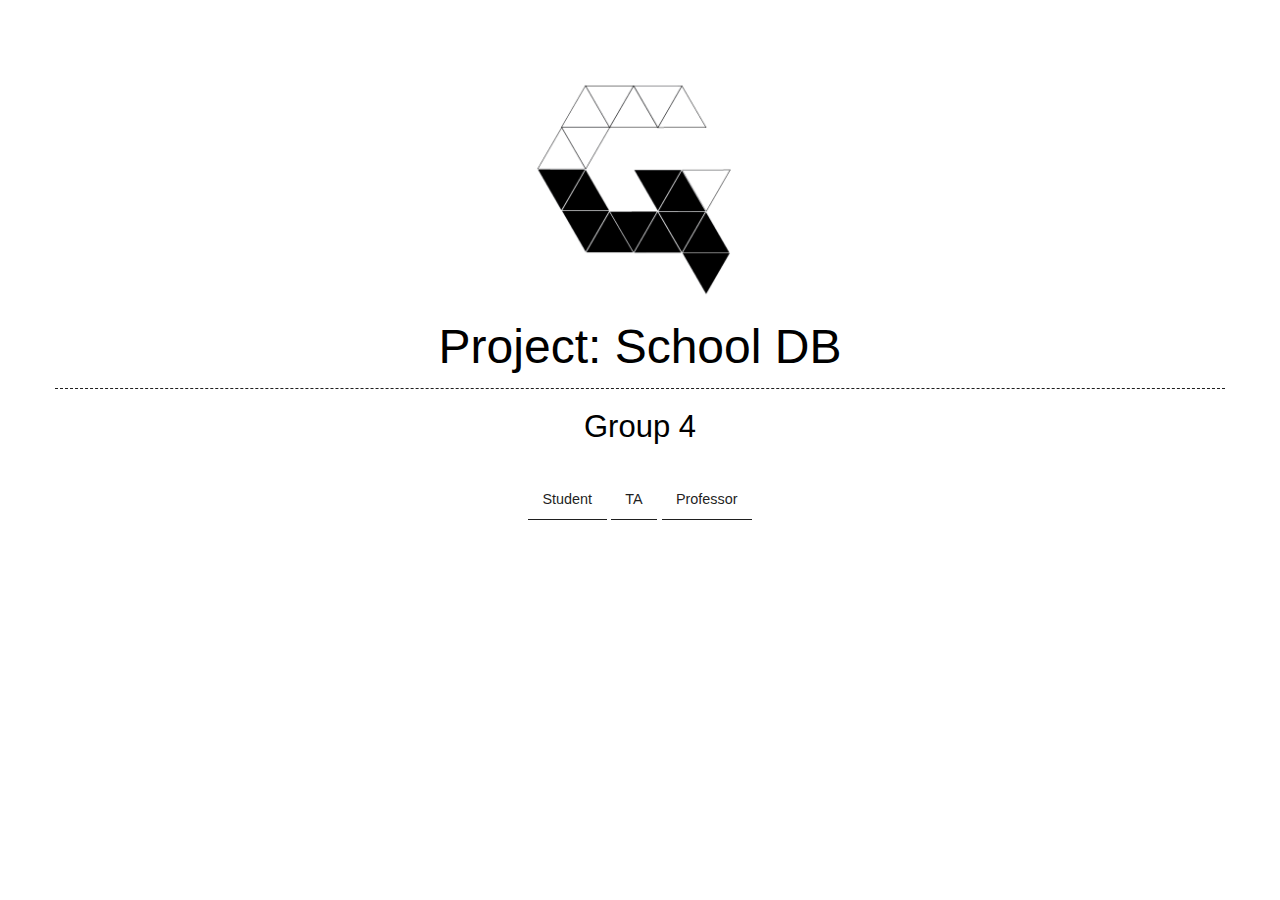
<file: Front End/index.html>
<!doctype html>
<html class="no-js" lang="en" dir="ltr">
<head>
    <meta charset="utf-8">
    <meta http-equiv="x-ua-compatible" content="ie=edge">
    <meta name="viewport" content="width=device-width, initial-scale=1.0">
    <title>304 Project Final</title>
    <link rel="stylesheet" href="css/app.css">
    <script src="js/project.js" rel="script"></script>
</head>
<body>
<div class="large-12 columns">
    <div class="row  mobile-open" >
        <div class="large-12 columns text-center">
            <img src="css/images/g4logo.png" id="logo" alt="School Welcome">
            <h1>Project: School DB</h1>
        </div>
    </div>
    <div class="row">
        <div class="large-12 columns text-center">
            <div class="callout">
                <h3>Group 4</h3>
                <div id="bgroup">
                <div class="button" onclick="OpenStudent()">Student</div>
                    <div class="button" onclick="OpenTA()">TA</div>
                    <div class="button" onclick="OpenProfessor()">Professor</div>
                </div>
            </div>
        </div>
    </div>
</div>

<script>
    function OpenTA() {
        window.open("talogin.php","_self");
    }
    function OpenStudent() {
        window.open("slogin.php","_self");
    }
    function OpenProfessor() {
        window.open("plogin.php","_self");
    }
</script>
</body>
</html>
</file>
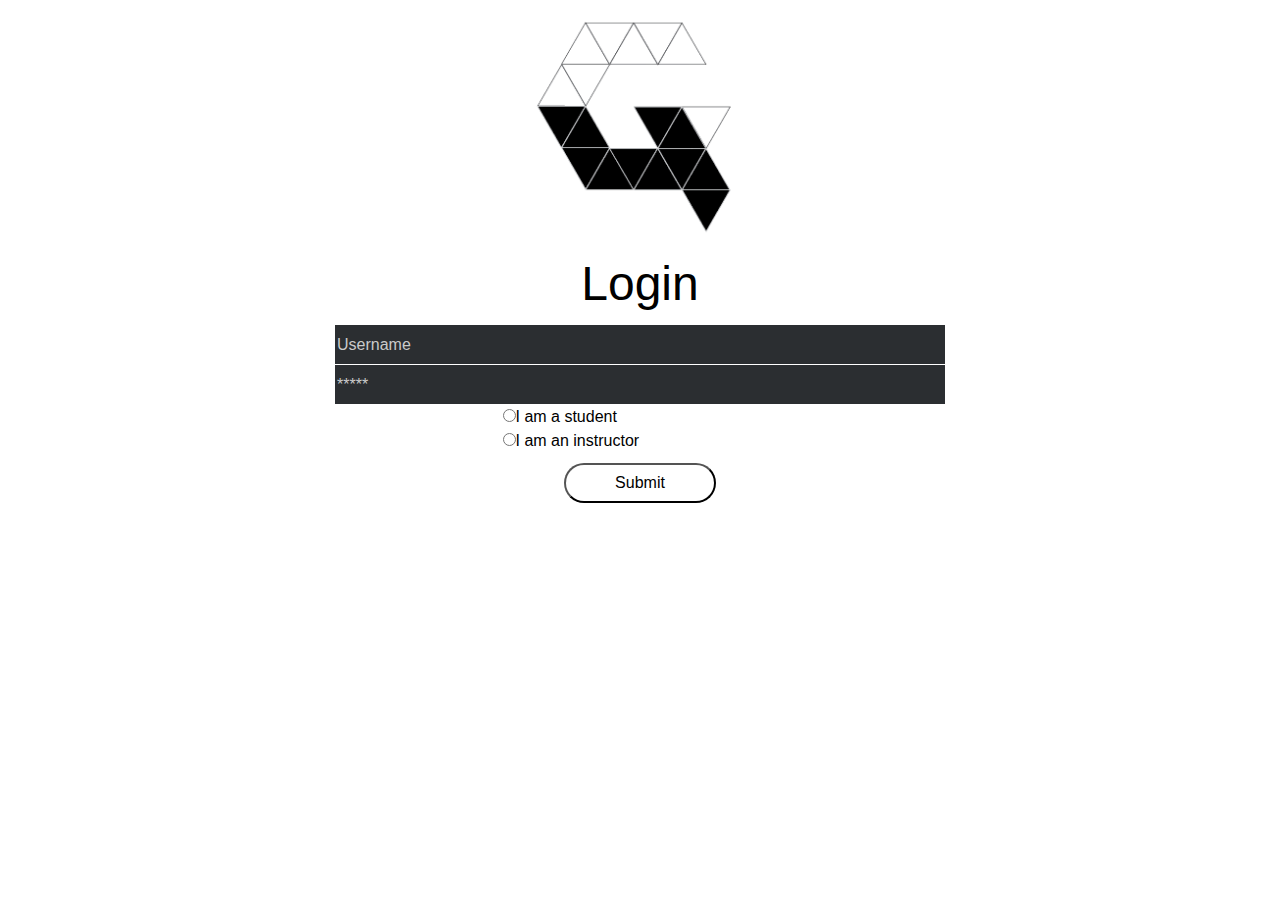
<file: Front End/login.html>
<!DOCTYPE html>
<html lang="en">
<head>
    <meta charset="utf-8">
    <meta http-equiv="x-ua-compatible" content="ie=edge">
    <meta name="viewport" content="width=device-width, initial-scale=1.0">
    <title>304 Project Final</title>
    <link rel="stylesheet" href="css/app.css">
    <script src="https://cdnjs.cloudflare.com/ajax/libs/jquery/3.2.1/jquery.min.js"></script>
</head>
<body>
<div class="large-12 columns text-center">
    <img src="css/images/g4logo@.5x.png" id="logo" alt="School Welcome">
    <h1>Login</h1>
</div>
<div class="large-6 medium-8 small-6 text-left small-centered columns">
    <input type="text" id="code" placeholder="Username" name="room code"/>
    <input type="password" id="password" placeholder="*****"/>
    <div class="large-6 medium-8 small-6 small-centered columns"> <input type="radio" id="student" name="role" value="stud">I am a student </div>
    <div class="large-6 medium-8 small-6 small-centered columns"><input type="radio" id="instructor" name="role" value="ins">I am an instructor</div>


    <button id="btnSubmit">Submit</button>
</div>
<script>
    $('#btnSubmit').click(function () {
        var mysql = require('mysql');

        var connection = mysql.createConnection(
            {
                host     : 'localhost',
                user     : 'root',
                password : '123321',
                database : 'SchoolDB_group4'
            }
        );
        connection.connect();

        var queryString = 'SELECT * FROM Student';

        connection.query(queryString, function(err, rows, fields) {
            if (err){ throw err;
            alert("query fail");
            }

            alert(typeof rows);

        connection.end();
    })
    });
</script>
</body>
</html>
</file>
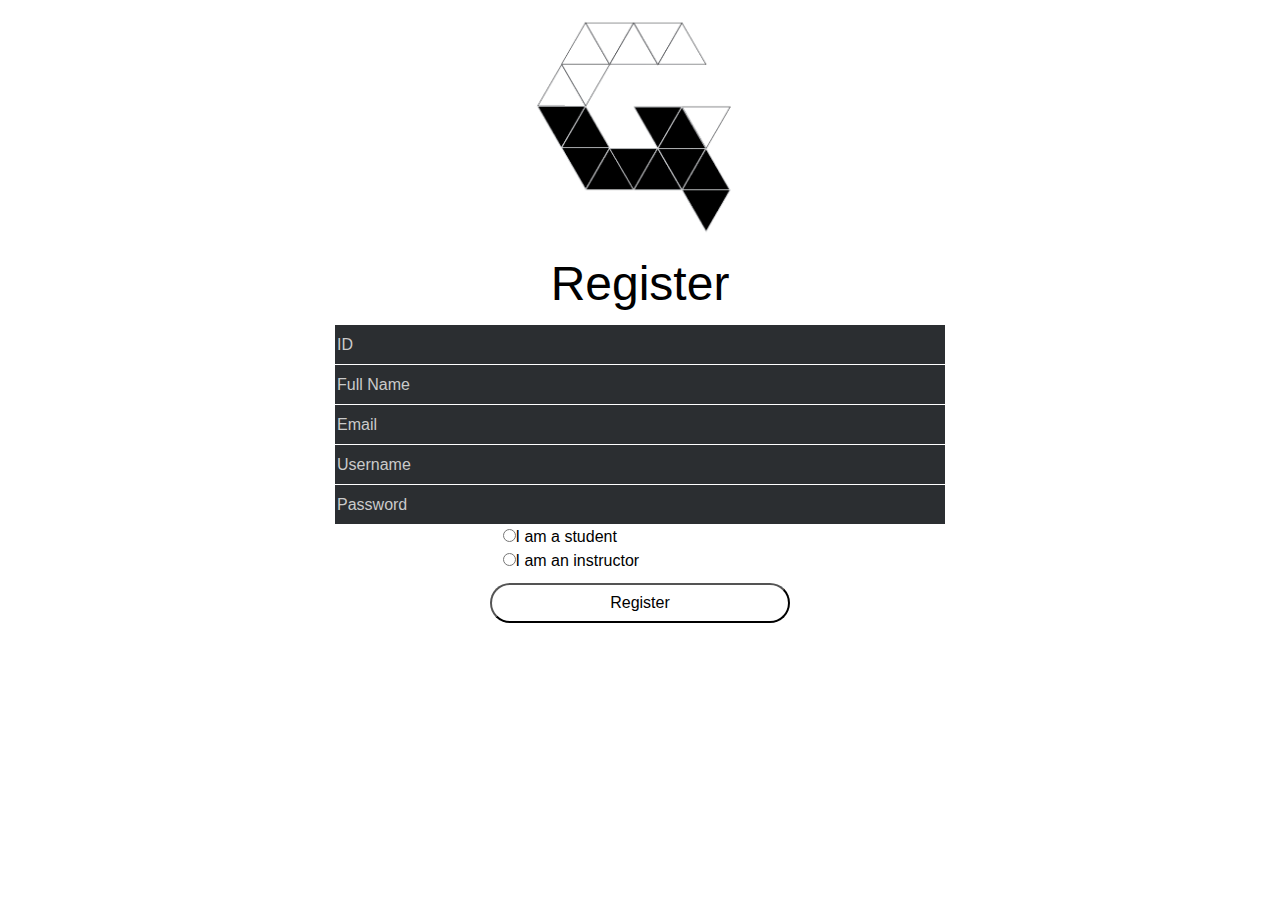
<file: Front End/register.html>
<!DOCTYPE html>
<html class="no-js" lang="en" dir="ltr">
<head>
    <meta charset="utf-8">
    <meta http-equiv="x-ua-compatible" content="ie=edge">
    <meta name="viewport" content="width=device-width, initial-scale=1.0">
    <title>304 Project Final</title>
    <link rel="stylesheet" href="css/app.css">
</head>
<body>
<div class="large-12 columns text-center">
    <img src="css/images/g4logo@.5x.png" id="logo" alt="School Welcome">
    <h1>Register</h1>
</div>
<div class="large-6 medium-8 small-6 small-centered columns">
    <input type="text" id="" placeholder="ID"/>
    <input type="text" id="" placeholder="Full Name"/>
    <input type="text" id="" placeholder="Email"/>
    <input type="text" id="" placeholder="Username"/>
    <input type=password id="" placeholder="Password">

    <div class="large-6 medium-8 small-6 small-centered columns"> <input type="radio" id="student" name="role" value="stud">I am a student </div>
    <div class="large-6 medium-8 small-6 small-centered columns"><input type="radio" id="instructor" name="role" value="ins">I am an instructor</div>

</div>
<div class="row">
    <span class="codeerror"></span>
</div>
<div class="row">
    <button id="btnSubmit">Register</button>
</div>
</body>
</html>
</file>
<file: Front End/css/app.css>
@charset "UTF-8";
/**
 * Foundation for Sites by ZURB
 * Version 6.3.0
 * foundation.zurb.com
 * Licensed under MIT Open Source
 */
/*! normalize-scss | MIT/GPLv2 License | bit.ly/normalize-scss */
/* Document
       ========================================================================== */
/**
     * 1. Change the default font family in all browsers (opinionated).
     * 2. Correct the line height in all browsers.
     * 3. Prevent adjustments of font size after orientation changes in
     *    IE on Windows Phone and in iOS.
     */
html {
  font-family: sans-serif;
  /* 1 */
  line-height: 1.15;
  /* 2 */
  -ms-text-size-adjust: 100%;
  /* 3 */
  -webkit-text-size-adjust: 100%;
  /* 3 */ }

/* Sections
       ========================================================================== */
/**
     * Remove the margin in all browsers (opinionated).
     */
body {
    margin: 0;
}

/**
     * Correct the font size and margin on `h1` elements within `section` and
     * `article` contexts in Chrome, Firefox, and Safari.
     */
h1 {
  font-size: 2em;
  margin: 0.67em 0; }

/* Links
       ========================================================================== */
/**
     * 1. Remove the gray background on active links in IE 10.
     * 2. Remove gaps in links underline in iOS 8+ and Safari 8+.
     */
a {
  background-color: transparent;}

/**
     * Remove the outline on focused links when they are also active or hovered
     * in all browsers (opinionated).
     */
a:active,
a:hover {
  outline-width: 0; }


/**
     * Add the correct font style in Android 4.3-.
     */
dfn {
  font-style: italic; }

/**
     * Add the correct background and color in IE 9-.
     */
mark {
  background-color: #ff0;
  color: #000; }

/**
     * Add the correct font size in all browsers.
     */
small {
  font-size: 80%; }

/**
     * Remove the border on images inside links in IE 10-.
     */
img {
  border-style: none; }

/**
     * Hide the overflow in IE.
     */
svg:not(:root) {
  overflow: hidden; }

/* Forms
       ========================================================================== */
/**
     * 1. Change the font styles in all browsers (opinionated).
     * 2. Remove the margin in Firefox and Safari.
     */
button,
input,
optgroup,
select,
textarea {
  font-family: sans-serif;
  /* 1 */
  font-size: 100%;
  /* 1 */
  line-height: 1.15;
  /* 1 */
  margin: 0;
  /* 2 */ }

/**
     * Show the overflow in IE.
     */
button {
  overflow: visible; }

/**
     * Remove the inheritance of text transform in Edge, Firefox, and IE.
     * 1. Remove the inheritance of text transform in Firefox.
     */
button,
select {
  /* 1 */
  text-transform: none; }

/**
     * 1. Prevent a WebKit bug where (2) destroys native `audio` and `video`
     *    controls in Android 4.
     * 2. Correct the inability to style clickable types in iOS and Safari.
     */
button,
html [type="button"],
[type="reset"],
[type="submit"] {
  -webkit-appearance: button;
  /* 2 */ }

  button::-moz-focus-inner,
  [type="button"]::-moz-focus-inner,
  [type="reset"]::-moz-focus-inner,
  [type="submit"]::-moz-focus-inner {
    border-style: none;
    padding: 0; }
  button:-moz-focusring,
  [type="button"]:-moz-focusring,
  [type="reset"]:-moz-focusring,
  [type="submit"]:-moz-focusring {
    outline: 1px dotted ButtonText; }


[type='submit'] {
  -webkit-appearance: none;
  -moz-appearance: none;
  display: block;
  padding: 10px 10px;
  margin: 10px auto;
  width: 25%;
  background: #2b2e31 ;
  line-height: 1;
  color: white;
  outline: none;}

select{
  -webkit-appearance: none;
  -moz-appearance: none;
  border-bottom: 1px solid gray;
  border-top: none;
  border-left: none;
  border-right: none;
  padding: 3px;
  width: 80px;
  margin: 0 auto;

}

select:active {
  -webkit-appearance: none;
  -moz-appearance: none;
  border: none;
}

.arrow-down {
  width: 0;
  height: 0;
  border-left: 5px solid transparent;
  border-right: 5px solid transparent;

  border-top: 5px solid black;
}


/**
     * Show the overflow in Edge.
     */
input {
  overflow: visible; }

/**
     * Remove the default vertical scrollbar in IE.
     */
textarea {
  overflow: auto; }


/* Hidden
       ========================================================================== */
/**
     * Add the correct display in IE 10-.
     */
[hidden] {
  display: none; }

.foundation-mq {
  font-family: "small=0em&medium=40em&large=64em&xlarge=75em&xxlarge=90em"; }

html {
  box-sizing: border-box;
  font-size: 100%; }

*,
*::before,
*::after {
  box-sizing: inherit; }

body {
  margin: 0;
  padding: 0;
    background: #fff;
  font-family: "Helvetica Neue", Helvetica, Roboto, Arial, sans-serif;
  font-weight: normal;
  line-height: 1.5;
  -webkit-font-smoothing: antialiased;
  -moz-osx-font-smoothing: grayscale;
}

img {
  display: inline-block;
  vertical-align: middle;
  max-width: 100%;
  height: auto;
  -ms-interpolation-mode: bicubic; }

textarea {
  height: auto;
  min-height: 50px;
  border-radius: 0; }


button {
  -webkit-appearance: none;
     -moz-appearance: none;
  display: block;
  padding: 10px 10px;
  margin: 10px auto;
  width: 25%;
  border-radius: 25px;
  background: transparent;
    line-height: 1;
    color: black;
    outline: none;
}
  [data-whatinput='mouse'] button {
    outline: 0; }

.button {
  display: inline-block;
  vertical-align: middle;
  margin: 0 0 1rem 0;
  padding: 0.85em 1em;
  -webkit-appearance: none;
  border-bottom: 1px solid #1f1f1f;
  border-radius: 0;
  transition: background-color 0.25s ease-out, color 0.25s ease-out;
  font-size: 0.9rem;
  line-height: 1;
  text-align: center;
  cursor: pointer;
  color: #1f1f1f; }
[data-whatinput='mouse'] .button {
  outline: 0; }

.row {
  max-width: 75rem;
  margin-right: auto;
  margin-left: auto; }
  .row::before, .row::after {
    display: table;
    content: ' '; }
  .row::after {
    clear: both; }
  .row.collapse > .column, .row.collapse > .columns {
    padding-right: 0;
    padding-left: 0; }
  .row .row {
    margin-right: -0.625rem;
    margin-left: -0.625rem; }
    @media print, screen and (min-width: 40em) {
      .row .row {
        margin-right: -0.9375rem;
        margin-left: -0.9375rem; } }
    @media print, screen and (min-width: 64em) {
      .row .row {
        margin-right: -0.9375rem;
        margin-left: -0.9375rem; } }
    .row .row.collapse {
      margin-right: 0;
      margin-left: 0; }
  .row.expanded {
    max-width: none; }
    .row.expanded .row {
      margin-right: auto;
      margin-left: auto; }
  .row.gutter-small > .column, .row.gutter-small > .columns {
    padding-right: 0.625rem;
    padding-left: 0.625rem; }
  .row.gutter-medium > .column, .row.gutter-medium > .columns {
    padding-right: 0.9375rem;
    padding-left: 0.9375rem; }

.column, .columns {
  width: 100%;
  float: left;
  padding-right: 0.625rem;
  padding-left: 0.625rem; }
  @media print, screen and (min-width: 40em) {
    .column, .columns {
      padding-right: 0.9375rem;
      padding-left: 0.9375rem; } }
  .column:last-child:not(:first-child), .columns:last-child:not(:first-child) {
    float: right; }
  .column.end:last-child:last-child, .end.columns:last-child:last-child {
    float: left; }

.column.row.row, .row.row.columns {
  float: none; }

.row .column.row.row, .row .row.row.columns {
  margin-right: 0;
  margin-left: 0;
  padding-right: 0;
  padding-left: 0; }

.small-0 {
  width: 6.666666%;
}

.small-1 {
  width: 8.33333%; }

.small-push-1 {
  position: relative;
  left: 8.33333%; }

.small-pull-1 {
  position: relative;
  left: -8.33333%; }

.small-offset-0 {
  margin-left: 0; }

.small-3 {
  width: 25%; }

.small-push-3 {
  position: relative;
  left: 25%; }

.small-pull-3 {
  position: relative;
  left: -25%; }

.small-2 {
  width: 20%; }

.small-push-2 {
  position: relative;
  left: 16.66667%; }

.small-pull-2 {
  position: relative;
  left: -16.66667%; }

.small-4 {
    width: 33.33333%;
}

.small-push-4 {
  position: relative;
  left: 33.33333%; }

.small-pull-4 {
  position: relative;
  left: -33.33333%; }

.small-offset-4 {
  margin-left: 33.33333%; }

.small-5 {
    width: 50%;
}

.small-8 {
    width: 66.66667%;
}


.small-12 {
  width: 100%; }

.small-collapse > .column, .small-collapse > .columns {
  padding-right: 0;
  padding-left: 0; }

.small-collapse .row {
  margin-right: 0;
  margin-left: 0; }


.expanded.row .small-collapse.row {
  margin-right: 0;
  margin-left: 0; }

.small-uncollapse > .column, .small-uncollapse > .columns {
  padding-right: 0.625rem;
  padding-left: 0.625rem; }

.small-centered {
  margin-right: auto;
  margin-left: auto; }
  .small-centered, .small-centered:last-child:not(:first-child) {
    float: none;
    clear: both; }

.small-uncentered,
.small-push-0,
.small-pull-0 {
  position: static;
  float: left;
  margin-right: 0;
  margin-left: 0; }

@media print, screen and (min-width: 40em) {
  .medium-4 {
    width: 33.33333%; }
  .medium-push-4 {
    position: relative;
    left: 33.33333%; }
  .medium-pull-4 {
    position: relative;
    left: -33.33333%; }

  .medium-6 {
    width: 50%;
  }
  .medium-8{
    width: 66.6666%;
  }

  .medium-offset-4 {
    margin-left: 33.33333%; }
  .medium-12 {
    width: 100%; }
  .medium-collapse > .column, .medium-collapse > .columns {
    padding-right: 0;
    padding-left: 0; }
  .medium-collapse .row {
    margin-right: 0;
    margin-left: 0; }
  .expanded.row .medium-collapse.row {
    margin-right: 0;
    margin-left: 0; }
  .medium-uncollapse > .column, .medium-uncollapse > .columns {
    padding-right: 0.9375rem;
    padding-left: 0.9375rem; }
  .medium-centered {
    margin-right: auto;
    margin-left: auto; }
    .medium-centered, .medium-centered:last-child:not(:first-child) {
      float: none;
      clear: both; }
  .medium-uncentered,
  .medium-push-0,
  .medium-pull-0 {
    position: static;
    float: left;
    margin-right: 0;
    margin-left: 0; } }

@media print, screen and (min-width: 64em) {
  .large-4 {
    width: 33.33333%; }
    .large-push-4 {
    position: relative;
    left: 33.33333%; }
  .large-pull-4 {
    position: relative;
    left: -33.33333%; }

  .large-6 {
    width: 50%;
  }
  .large-8 {
    width: 66.66666%;
  }
  .large-12 {
    width: 100%; }
  .large-collapse .row {
    margin-right: 0;
    margin-left: 0; }
  .expanded.row .large-collapse.row {
    margin-right: 0;
    margin-left: 0; }
  .large-uncollapse > .column, .large-uncollapse > .columns {
    padding-right: 0.9375rem;
    padding-left: 0.9375rem; }
  .large-centered {
    margin-right: auto;
    margin-left: auto; }
    .large-centered, .large-centered:last-child:not(:first-child) {
      float: none;
      clear: both; }
  .large-uncentered,
  .large-push-0,
  .large-pull-0 {
    position: static;
    float: left;
    margin-right: 0;
    margin-left: 0; } }

.column-block {
  margin-bottom: 1.25rem; }
  .column-block > :last-child {
    margin-bottom: 0; }
  @media print, screen and (min-width: 40em) {
    .column-block {
      margin-bottom: 1.875rem; }
      .column-block > :last-child {
        margin-bottom: 0; } }

div,
dl,
dt,
dd,
ul,
ol,
li,
h1,
h2,
h3,
h4,
h5,
h6,
pre,
form,
p,
blockquote,
th,
td {
  margin: 0;
  padding: 0;
}

p {
  margin-bottom: 1rem;
    font-size: 0.9rem;
  line-height: 1.6;
  text-rendering: optimizeLegibility;
  display:inline;}

small {
  font-size: 80%;
  line-height: inherit; }

h2,
h3,
h4,
h5,
h6 {
  font-family: "Helvetica Neue", Helvetica, Roboto, Arial, sans-serif;
  font-style: normal;
  font-weight: 100;
  color: black;
  text-rendering: optimizeLegibility; }
  h1 small,
  h2 small,
  h3 small,
  h4 small,
  h5 small,
  h6 small {
    line-height: 0;
      color: inherit;
  }

h1 {
  font-size: 5rem;
  line-height: 1.4;
  margin-top: 0;
  margin-bottom: 0.5rem;

  font-family: Verdana, Geneva, Tahoma, sans-serif;
  font-style: normal;
  font-weight: 100;
  color: inherit;
  text-rendering: optimizeLegibility;
}

h2 {
  font-size: 1.25rem;
  line-height: 1.4;
  margin-top: 0;
  margin-bottom: 0.5rem; }

h3 {
  font-size: 1.1875rem;
  line-height: 1.4;
  margin-top: 0;
  margin-bottom: 2rem;
}

h4 {
  font-size: 1.125rem;
  line-height: 1.4;
  margin-top: 0;
  margin-bottom: 0.5rem; }

h5 {
  font-size: 1.0625rem;
  line-height: 1.4;
  margin-top: 0;
  margin-bottom: 0.5rem; }

h6 {
  font-size: 1rem;
  line-height: 1.4;
  margin-top: 0;
    margin-bottom: 0.5rem;

}

@media print, screen and (min-width: 60em) {
  h1 {
    font-size: 3rem; }
  h2 {
    font-size: 2.5rem; }
  h3 {
    font-size: 1.9375rem; }
  h4 {
    font-size: 1.5625rem; }
  h5 {
    font-size: 1.25rem; }
  h6 {
    font-size: 1rem; } }

a {
  line-height: inherit;
  color: #1779ba;
  text-decoration: none;
  cursor: pointer; }
  a:hover, a:focus {
    color: #1468a0; }
  a img {
    border: 0; }

.text-left {
  text-align: left; }

.text-right {
  text-align: right; }

.text-center {
  text-align: center; }

.text-justify {
  text-align: justify; }


/** Style for text input **/
input[type="text"], input[type="password"] {
  -webkit-appearance: none;
  -webkit-tap-highlight-color: #232528;
  color: gray;
  width: 100%;
  height: 40px;
  margin: 0 auto;
  border-bottom: 1px solid white;
  border-top: none;
  border-left: none;
  border-right: none;
  padding: 1px 2px;
  background: #2b2e31;
}
  [type='text']:focus, [type='password']:focus, textarea:focus {
    outline: none;
    color: white;
    background-color:#1f1f1f;
}


input:focus::-webkit-input-placeholder {
  color: transparent;
}

input:focus::-moz-placeholder {
  color: transparent; }

input:focus:-ms-input-placeholder {
  color: transparent; }

input:placeholder,
textarea::placeholder {
  color: transparent; }

input::-webkit-input-placeholder,
textarea::-webkit-input-placeholder {
  color: #cacaca;
}

input::-moz-placeholder,
textarea::-moz-placeholder {
  color: #cacaca; }

input:-ms-input-placeholder,
textarea:-ms-input-placeholder {
  color: #cacaca; }

input:placeholder,
textarea::placeholder {
  color: #cacaca; }

[type='submit'],
[type='button'] {
  -webkit-appearance: none;
  -moz-appearance: none;
  border-radius: 0;

}

label {
  display: block;
  margin: 0;
  font-size: 0.875rem;
  font-weight: normal;
  line-height: 1.8;
  color: #0a0a0a; }
  label.middle {
    margin: 0 0 1rem;
    padding: 0.5625rem 0; }

.callout {
  position: relative;
  margin: 0 0 1rem 0;
  padding: 1rem;
  border-top: 1px dashed #1f1f1f;
  border-radius: 0;
  background-color: transparent;
    color: white;
}
  .callout > :first-child {
    margin-top: 0; }
  .callout > :last-child {
    margin-bottom: 0; }
  .callout.primary {
    background-color: #d7ecfa;
    color: #0a0a0a; }


.mobile-open {
  margin-top: 5%;
}

.input-group {
  padding: 5% 5%;
  border: 1px solid #1779ba;
  border-radius: 10px;
}

@media only screen and (max-width: 786px) and (orientation: portrait) {
  .mobile-open {
      margin-top: 10%;
  }
    img#logo {
        height: 28vh;
    }
} @media only screen and (max-width: 786px) and (orientation: landscape) {
    .mobile-open {
        margin-top: 3%;
    }

  img#logo {
    height: 70px;
  }

  .input-group {
      padding: 2px 2px;
  }
}

@media only screen and (min-width: 786px) {
  .mobile-open {
    margin-top: 5%;
  }

  img#logo {
    height: 250px;
  }

  .input-group {
    padding: 2% 2%;
  }
}

.codeerror, .error {
    color: white;
    padding: 2px 0;
}

#codeform input.button {
  color: black;
}

#codeform input#code {
  text-align: center;
}

#codearea {
  font-weight: bold;
  font-size: 5rem;
}

#group {
  display: none;
}

.register {
  background-color: #2b2e31;
  height: 100%;
  color: white;
}

img#nav {
  width: 70px;
}

.nav {
  border-bottom: 1px solid black;
  margin-bottom: 10px;
  height: 60px;
}

a.nav {
  color: black;
}

ul {
  list-style: none;
}

li {
  display: inline-block;
  padding: 5%;
  margin: 0 auto;
  float: right;
}

input[type="range"] {
  -webkit-appearance: none;
  -webkit-tap-highlight-color: rgba(255, 255, 255, 0);
  width: 80px;
  height: 40px;
  margin: 0 auto;
  border: none;
  padding: 1px 2px;
  border-radius: 30px;
  background: #232528;
  box-shadow: inset 0 1px 0 0 #0d0e0f, inset 0 -1px 0 0 #3a3d42;
  -webkit-box-shadow: inset 0 1px 0 0 #0d0e0f, inset 0 -1px 0 0 #3a3d42;
  outline: none; /* no focus outline */
  align-content: center;
}


input[type="range"]::-moz-range-track {
  border: inherit;
  background: transparent;
}

input[type="range"]::-ms-track {
  border: inherit;
  color: transparent; /* don't drawn vertical reference line */
  background: transparent;
}

input[type="range"]::-ms-fill-lower,
input[type="range"]::-ms-fill-upper {
  background: transparent;
}

input[type="range"]::-ms-tooltip {
  display: none;
}

/* thumb */

input[type="range"]::-webkit-slider-thumb {
  -webkit-appearance: none;
  width: 50px;
  height: 40px;
  border: none;
  border-radius: 25px;
  background-image: -webkit-gradient(linear, left top, left bottom, color-stop(0%, #529de1), color-stop(100%, #245e8f)); /* android <= 2.2 */
  background-image: -webkit-linear-gradient(top, #529de1 0, #245e8f 100%); /* older mobile safari and android > 2.2 */;
  background-image: linear-gradient(to bottom, #529de1 0, #245e8f 100%); /* W3C */
}

input[type="range"]::-moz-range-thumb {
  width: 40px;
  height: 40px;
  border: none;
  border-radius: 25px;
  background-image: linear-gradient(to bottom, #529de1 0, #245e8f 100%); /* W3C */
}

input[type="range"]::-ms-thumb {
  width: 40px;
  height: 40px;
  border-radius: 50%;
  border: 0;
  background-image: linear-gradient(to bottom, #529de1 0, #245e8f 100%); /* W3C */
}

.paymentCard {
  background-color: #2b2e31;
  padding: 20px 20px 5px 20px;
  border-radius: 10px;
  color: white;
}

.numIncrease {
  height: 70px;
  margin: 70px auto 10px auto;
  font-size: -webkit-xxx-large;
}
</file>
